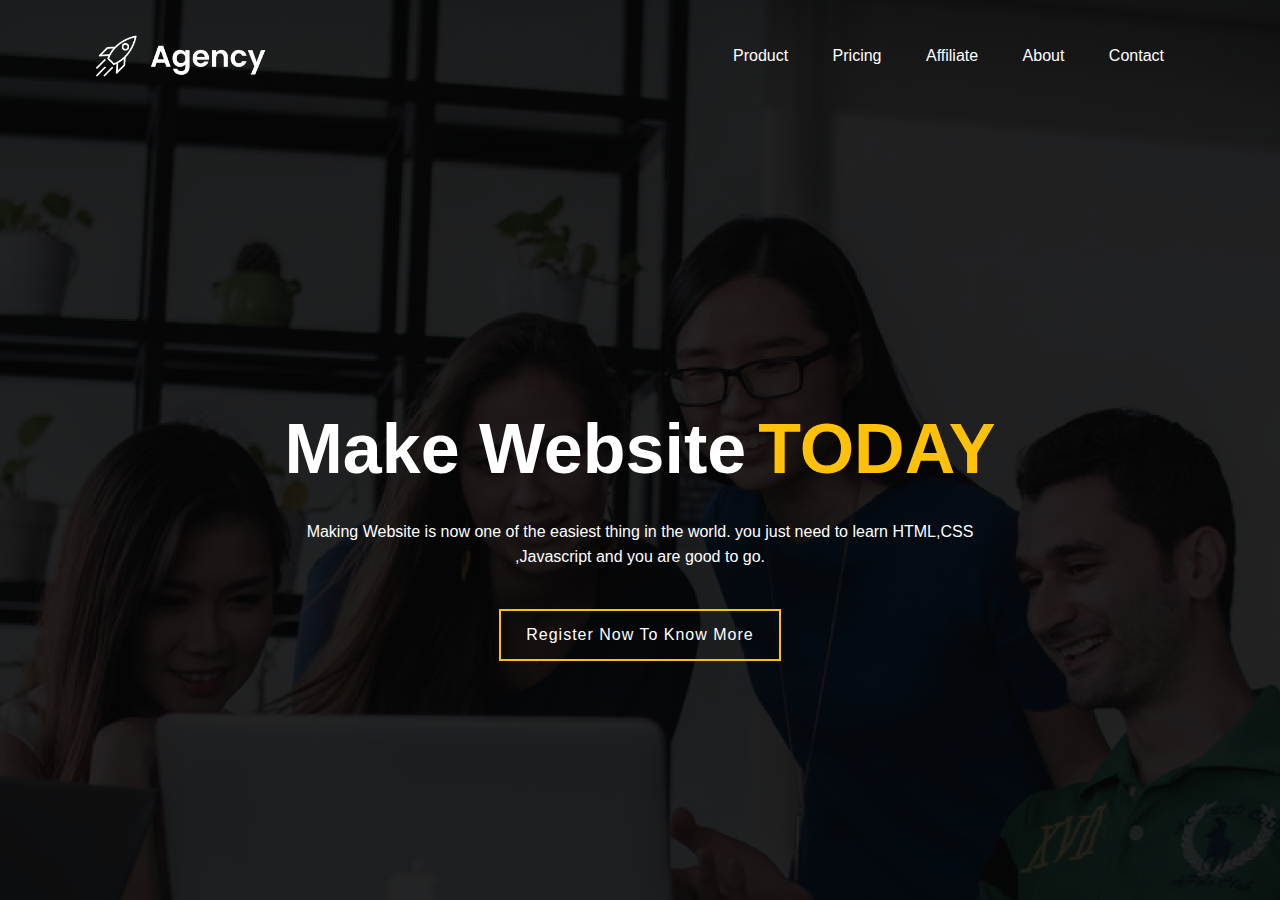
<file: index.html>
<!DOCTYPE html>
<html>
<head>
	<meta charset="utf-8">
	<meta name="viewport" content="width=device-width, initial-scale=1.0">
	<title>Landing Page</title>
	<link rel="stylesheet" type="text/css" href="style.css">
</head>
<body>
	<div class="banner">
		
		<div class="navbar">
			<img src="logo.png" class="logo">
			<ul>
				<li><a href="#">Product</a></li>
				<li><a href="#">Pricing</a></li>
				<li><a href="#">Affiliate</a></li>
				<li><a href="#">About</a></li>
				<li><a href="#">Contact</a></li>
			</ul>
		</div>

		<div class="content">
			<div class="title">
				Make Website 
				<div class="slider">
					<div>NOW</div>
					<div>TODAY</div>
					<div>FREE</div>
				</div>
			</div>
			<p>Making Website is now one of the easiest thing in the world. you just need to learn HTML,CSS<br>,Javascript and you are good to go.</p>
			<button type="button">Register Now To Know More</button>
		</div>
	</div>
</body>
</html>
</file>
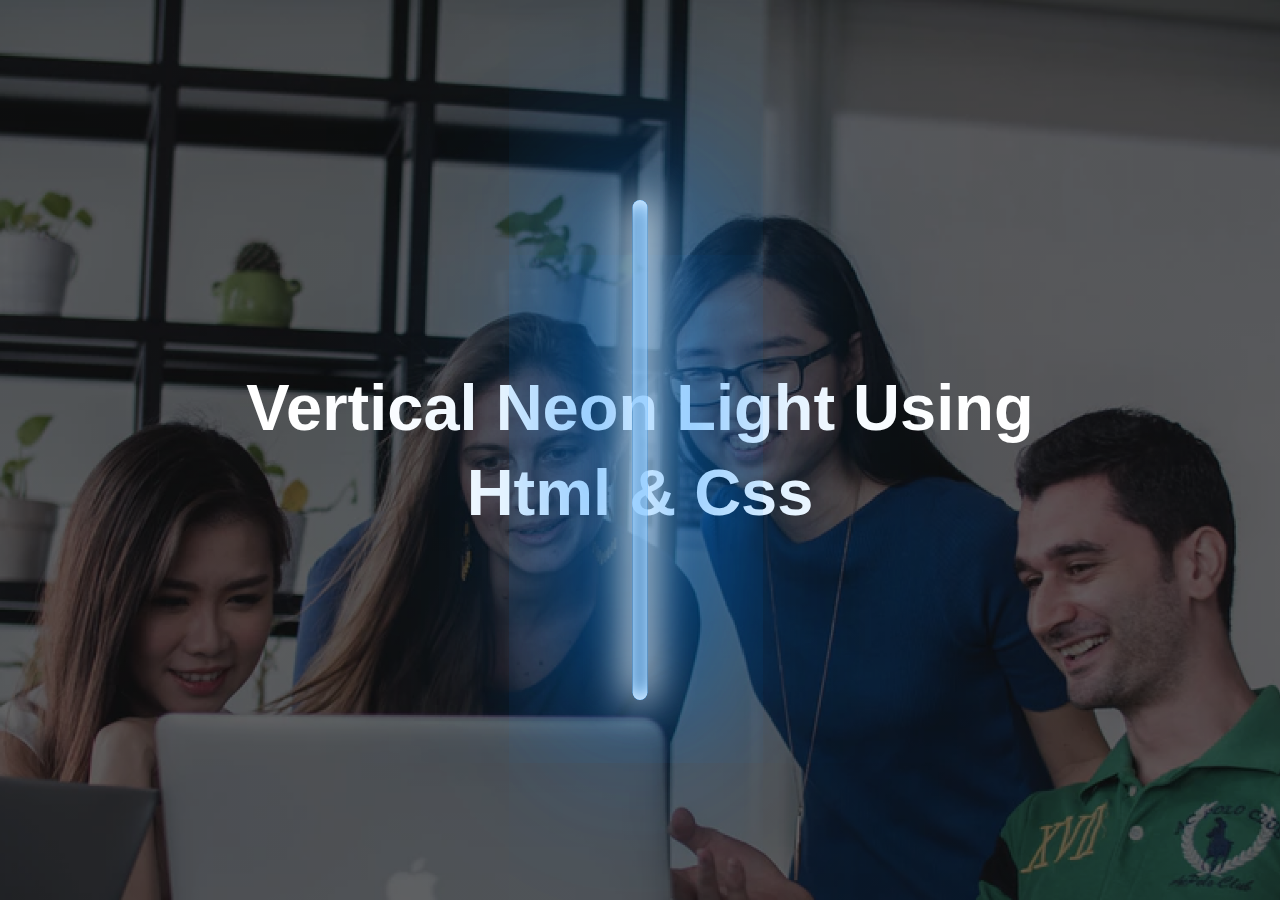
<file: index2.html>
<!DOCTYPE html>
<html>
<head>
	<title>Neon Light Effect using HTMl And CSS</title>
	<link rel="stylesheet" type="text/css" href="style2.css">
</head>
<body>
	<div class="hero">
		<h1>Vertical Neon Light Using<br> Html & Css</h1>

		<div class="neonlight"></div>
	</div>
</body>
</html>
</file>
<file: style.css>
*{
	margin: 0;
	padding: 0;
	font-family: sans-serif;
}
.banner{
	width: 100%;
	height: 100vh;
	background-image: linear-gradient(rgba(0,0,0,0.85),rgba(0,0,0,0.85)),url(background.png);
	background-size: cover;
	background-position: center;
}
.navbar{
	width: 85%;
	margin: auto;
	padding: 35px 0;
	display: flex;
	align-items: center;
	justify-content: space-between;
}
.logo{
	width: 170px;
	cursor: pointer;
}
.navbar ul li{
	list-style: none;
	display: inline-block;
	margin: 0 20px;
	position: relative;
}
.navbar ul li a{
	text-decoration: none;
	color: #fff;
	font-family: sans-serif;
}
.navbar ul li::after{
	content: '';
	height: 3px;
	width: 0%;
	background: #ffc107;
	position: absolute;
	left: 0;
	bottom: -10px;
	transition: 0.5s;
}
.navbar ul li:hover::after{
	width: 100%;
}
.content{
	width: 100%;
	position: absolute;
	top: 60%;
	transform: translateY(-50%);
	text-align: center;
	color: #fff;
}
.title{
	font-size: 70px;
	line-height: 100px;
	font-weight: bold;
	height: 100px;
	text-align: left;
	display: flex;
	justify-content: center;
	align-items: center;
	overflow: hidden;
}

.content p{
	margin: 20px auto;
	font-weight: 100;
	line-height: 25px;
	font-family: sans-serif;
}
button{
	padding: 15px 25px;
	margin: 20px;
	font-size: 16px;
	letter-spacing: 1px;
	border: 2px solid #ffc10f;
	color: #fff;
	cursor: pointer;
	background: linear-gradient(to right, transparent 50%, #ffc107 50%);
	background-size: 200%;
	background-position: left;
	transition: background-position 0.5s;
}
button:hover{
	background-position: right;
	color: #000;
}
.slider{
	color: #ffc107;
	margin-left: 12px;
	box-sizing: border-box;
	animation: slider 6s linear infinite;
}
@keyframes slider{
	0%{margin-top: -400px;}
	5%{margin-top: -200px;}
	30%{margin-top: -200px;}
	35%{margin-top: 0px;}
	65%{margin-top: 0px;}
	70%{margin-top: 200px;}
	100%{margin-top: 200px;}
}
</file>
<file: style2.css>
*{
	margin: 0;
	padding: 0;
	box-sizing: border-box;
	font-family: sans-serif;
}
.hero{
	height: 100vh;
	width: 100%;
	background-image: linear-gradient(rgba(0,0,0,0.6),rgba(0,0,0,0.6)),url(background.png);
	background-size: cover;
	background-position: center;
	position: relative;
}
.hero h1{
	width: 100%;
	color: #fff;
	text-align: center;
	font-family: sans-serif;
	font-size: 65px;
	line-height: 85px;
	position: absolute;
	top: 50%;
	left: 50%;
	transform: translate(-50%,-50%);
}
.neonlight{
	width: 15px;
	height: 500px;
	background: transparent;
	border-radius: 15px;
	position: absolute;
	left: 50%;
	top: 50%;
	transform: translate(-50%,-50%);
	box-shadow: 0 0 40px 5px #fff,
	            inset 0 0 20px #fff,
	            0 0 160px 20px #08f,
	            inset 0 0px 20px #08f,
	            0 0 320px 30px #08f,
	            inset 0 0px 20px #08f;
	animation: run 5s linear infinite;
}
@keyframes run{
	0%{
		left: 10%;
		opacity: 0;
	}
	2%{
		left: 10%;
		opacity: 1;
	}
	4%{
		left: 10%;
		opacity: 0;
	}
	6%{
		left: 10%;
		opacity: 1;
	}
	8%{
		left: 10%;
		opacity: 0;
	}
	10%{
		left: 10%;
		opacity: 1;
	}
	100%{
		left: 90%;
		opacity: 1;
	}
}
</file>
